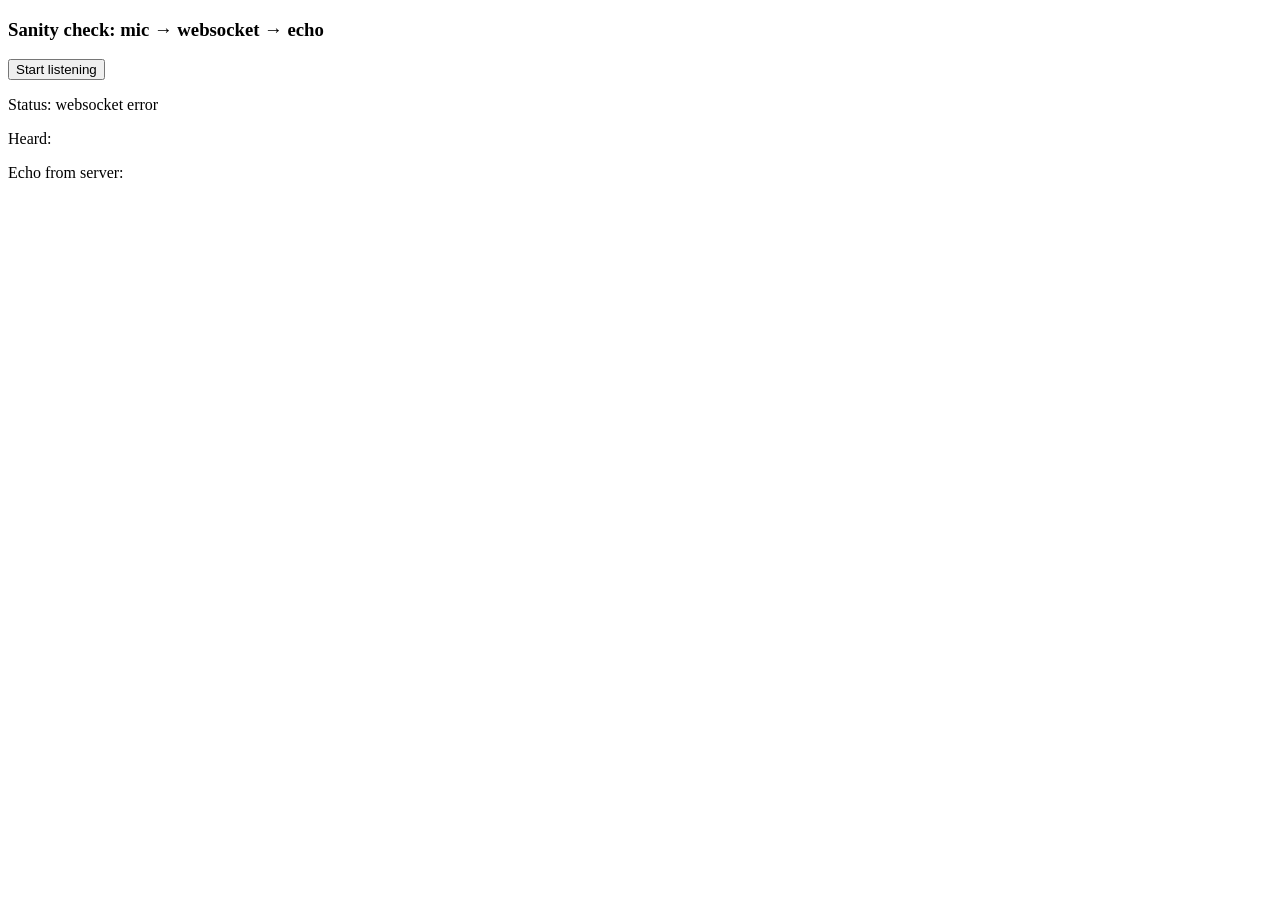
<file: scripts/ws_echo/index.html>
<!doctype html>
<html>
<head><meta charset="utf-8"><title>Sanity check: mic -> websocket -> echo</title></head>
<body>
  <h3>Sanity check: mic &rarr; websocket &rarr; echo</h3>
  <button id="startBtn">Start listening</button>
  <p>Status: <span id="status">idle</span></p>
  <p>Heard: <span id="heard"></span></p>
  <p>Echo from server: <span id="echo"></span></p>

  <script>
    const statusEl = document.getElementById('status');
    const heardEl = document.getElementById('heard');
    const echoEl = document.getElementById('echo');
    const ws = new WebSocket(`ws://${location.host}/ws`);

    ws.onmessage = (event) => { echoEl.textContent = event.data; };
    ws.onopen = () => { statusEl.textContent = 'websocket connected'; };
    ws.onerror = () => { statusEl.textContent = 'websocket error'; };

    const SpeechRecognition = window.SpeechRecognition || window.webkitSpeechRecognition;
    if (!SpeechRecognition) {
      statusEl.textContent = 'Web Speech API not supported in this browser (try Chrome/Edge)';
    } else {
      const recognition = new SpeechRecognition();
      recognition.continuous = true;
      recognition.interimResults = false;
      recognition.lang = 'en-US';

      recognition.onresult = (event) => {
        const text = event.results[event.results.length - 1][0].transcript;
        heardEl.textContent = text;
        if (ws.readyState === WebSocket.OPEN) ws.send(text);
      };
      recognition.onerror = (e) => { statusEl.textContent = 'recognition error: ' + e.error; };
      recognition.onend = () => { statusEl.textContent = 'stopped listening'; };

      document.getElementById('startBtn').onclick = () => {
        recognition.start();
        statusEl.textContent = 'listening...';
      };
    }
  </script>
</body>
</html>
</file>
